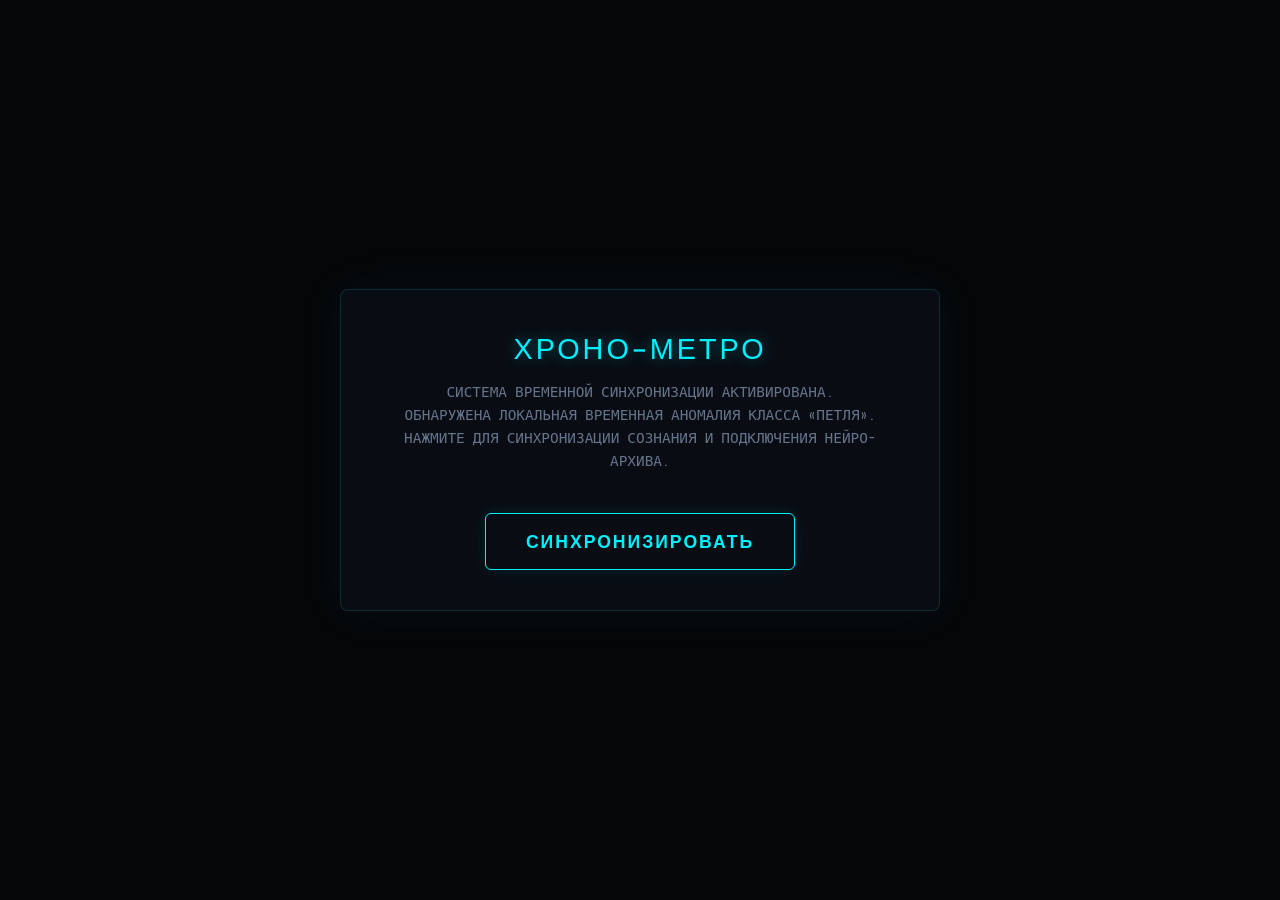
<file: index.html>
<!DOCTYPE html>
<html lang="ru">
<head>
  <meta charset="UTF-8">
  <meta name="viewport" content="width=device-width, initial-scale=1.0, viewport-fit=cover">
  <meta name="theme-color" content="#050608">
  <meta name="mobile-web-app-capable" content="yes">
  <meta name="apple-mobile-web-app-capable" content="yes">
  <meta name="apple-mobile-web-app-status-bar-style" content="black-translucent">
  <title>Хроно-Метро: Петля Энтропии</title>
  <!-- Подключение футуристичных шрифтов -->
  <link rel="preconnect" href="https://fonts.googleapis.com">
  <link rel="preconnect" href="https://fonts.gstatic.com" crossorigin>
  <link href="https://fonts.googleapis.com/css2?family=Orbitron:wght@400;700;900&family=Share+Tech+Mono&family=Inter:wght@300;400;600&display=swap" rel="stylesheet">
  <link rel="stylesheet" href="css/styles.css">
</head>
<body>

  <!-- Стартовый экран инициализации аудио и сессии -->
  <div id="sync-overlay" class="sync-overlay">
    <div class="sync-box">
      <div class="sync-title">ХРОНО-МЕТРО</div>
      <div class="sync-subtitle">
        СИСТЕМА ВРЕМЕННОЙ СИНХРОНИЗАЦИИ АКТИВИРОВАНА.<br>
        ОБНАРУЖЕНА ЛОКАЛЬНАЯ ВРЕМЕННАЯ АНОМАЛИЯ КЛАССА «ПЕТЛЯ».<br>
        НАЖМИТЕ ДЛЯ СИНХРОНИЗАЦИИ СОЗНАНИЯ И ПОДКЛЮЧЕНИЯ НЕЙРО-АРХИВА.
      </div>
      <button id="sync-btn" class="sync-btn">СИНХРОНИЗИРОВАТЬ</button>
    </div>
  </div>

  <!-- Оповещение об обновлении нейро-архива -->
  <div id="alert-banner" class="alert-banner">
    <div class="alert-title">!! НЕЙРО-АРХИВ ОБНОВЛЕН !!</div>
    <div id="alert-message" class="alert-message">Записано новое воспоминание: ...</div>
  </div>

  <!-- Экран вспышки при гибели -->
  <div id="glitch-flash" class="glitch-flash"></div>

  <!-- Основной контейнер игры -->
  <div class="app-container">
    
    <!-- Шапка со статистикой временной петли -->
    <header>
      <div class="chrono-title">
        CHRONOS-OS V4.12 <span>ПЕТЛЯ ОБНАРУЖЕНА</span>
      </div>
      <div class="chrono-stats">
        <div class="stat-item">
          <span class="stat-label">Временной цикл</span>
          <span id="loop-counter" class="stat-value">01</span>
        </div>
        <div class="stat-item">
          <span class="stat-label">Стабильность петли</span>
          <span id="entropy-value" class="stat-value">0.0%</span>
        </div>
        <div class="stat-item">
          <span class="stat-label">Время до коллапса</span>
          <span id="chrono-timer" class="stat-value danger">03:00.000</span>
        </div>
      </div>
    </header>

    <!-- Схема вагона метро (Blueprint) -->
    <section class="train-map-container">
      <div class="map-title">
        <span>ИНТЕРАКТИВНАЯ НЕЙРО-СХЕМА СОСТАВА // 81-717 «НОМЕРНОЙ»</span>
        <span id="map-hint" style="color: var(--neon-cyan);">Кликните на подсвеченную зону для хроно-анализа</span>
      </div>
      
      <!-- SVG-чертеж вагона метро -->
      <svg class="train-svg" viewBox="0 0 1000 120" xmlns="http://www.w3.org/2000/svg">
        <!-- Рельсы и пути -->
        <line x1="0" y1="110" x2="1000" y2="110" stroke="#1e293b" stroke-width="3" />
        <line x1="0" y1="114" x2="1000" y2="114" stroke="#0f172a" stroke-width="1" />
        
        <!-- Контур вагона -->
        <rect x="50" y="20" width="900" height="80" rx="15" fill="#0b0f19" stroke="#1e293b" stroke-width="2.5" />
        <line x1="50" y1="65" x2="950" y2="65" stroke="#1e293b" stroke-width="1" stroke-dasharray="5,5" />
        
        <!-- Колесные пары -->
        <circle cx="200" cy="105" r="10" fill="#020617" stroke="#1e293b" stroke-width="2" />
        <circle cx="230" cy="105" r="10" fill="#020617" stroke="#1e293b" stroke-width="2" />
        <circle cx="770" cy="105" r="10" fill="#020617" stroke="#1e293b" stroke-width="2" />
        <circle cx="800" cy="105" r="10" fill="#020617" stroke="#1e293b" stroke-width="2" />
        
        <!-- Окна вагона -->
        <rect x="180" y="30" width="80" height="25" rx="3" fill="#020617" stroke="#1e293b" stroke-width="1.5" />
        <rect x="300" y="30" width="80" height="25" rx="3" fill="#020617" stroke="#1e293b" stroke-width="1.5" />
        <rect x="420" y="30" width="80" height="25" rx="3" fill="#020617" stroke="#1e293b" stroke-width="1.5" />
        <rect x="540" y="30" width="80" height="25" rx="3" fill="#020617" stroke="#1e293b" stroke-width="1.5" />
        <rect x="660" y="30" width="80" height="25" rx="3" fill="#020617" stroke="#1e293b" stroke-width="1.5" />
        <rect x="780" y="30" width="80" height="25" rx="3" fill="#020617" stroke="#1e293b" stroke-width="1.5" />

        <!-- Двери вагона (межвагонные переходы) -->
        <rect x="50" y="30" width="10" height="60" fill="#020617" stroke="#1e293b" stroke-width="1.5" />
        <rect x="940" y="30" width="10" height="60" fill="#020617" stroke="#1e293b" stroke-width="1.5" />
        
        <!-- Интерактивная зона 1: Кабина машиниста (левая часть вагона) -->
        <g id="zone-cabin" class="svg-interactive-zone zone-locked" onclick="app.analyzeZone('cabin')">
          <rect x="60" y="22" width="70" height="76" rx="5" />
          <text x="95" y="62" font-family="Share Tech Mono" font-size="10" text-anchor="middle" fill="currentColor">КАБИНА</text>
        </g>

        <!-- Интерактивная зона 2: Электрощиток в тамбуре -->
        <g id="zone-shield" class="svg-interactive-zone zone-locked" onclick="app.analyzeZone('shield')">
          <rect x="140" y="25" width="25" height="40" rx="2" />
          <path d="M152.5 30 L152.5 60 M145 45 L160 45" stroke-width="1" />
          <text x="152" y="77" font-family="Share Tech Mono" font-size="7" text-anchor="middle" fill="currentColor">ЩИТОК</text>
        </g>

        <!-- Интерактивная зона 3: Рюкзак под сиденьем №4 -->
        <g id="zone-bomb" class="svg-interactive-zone zone-locked" onclick="app.analyzeZone('bomb')">
          <rect x="325" y="78" width="30" height="18" rx="3" />
          <circle cx="340" cy="87" r="4" />
          <text x="340" y="73" font-family="Share Tech Mono" font-size="7" text-anchor="middle" fill="currentColor">РЮКЗАК</text>
        </g>

        <!-- Интерактивная зона 4: Подозрительный пассажир (террорист) -->
        <g id="zone-terrorist" class="svg-interactive-zone zone-locked" onclick="app.analyzeZone('terrorist')">
          <circle cx="460" cy="45" r="10" />
          <path d="M445 75 C445 55, 475 55, 475 75 Z" />
          <text x="460" y="87" font-family="Share Tech Mono" font-size="7" text-anchor="middle" fill="currentColor">ПАССАЖИР</text>
        </g>

        <!-- Интерактивная зона 5: Угрюмый военный -->
        <g id="zone-soldier" class="svg-interactive-zone zone-locked" onclick="app.analyzeZone('soldier')">
          <circle cx="580" cy="45" r="10" />
          <path d="M565 75 C565 55, 595 55, 595 75 Z" />
          <text x="580" y="87" font-family="Share Tech Mono" font-size="7" text-anchor="middle" fill="currentColor">ВОЕННЫЙ</text>
        </g>

        <!-- Интерактивная зона 6: Люк техобслуживания тормозов -->
        <g id="zone-hatch" class="svg-interactive-zone zone-locked" onclick="app.analyzeZone('hatch')">
          <rect x="680" y="85" width="80" height="12" rx="1" />
          <text x="720" y="80" font-family="Share Tech Mono" font-size="7" text-anchor="middle" fill="currentColor">СЕРВИСНЫЙ ЛЮК</text>
        </g>

        <!-- Интерактивная зона 7: Стоп-кран -->
        <g id="zone-brake" class="svg-interactive-zone zone-locked" onclick="app.analyzeZone('brake')">
          <rect x="880" y="25" width="15" height="25" rx="2" />
          <line x1="887.5" y1="30" x2="887.5" y2="45" stroke-width="2" />
          <text x="887.5" y="60" font-family="Share Tech Mono" font-size="7" text-anchor="middle" fill="currentColor">ТОРМОЗ</text>
        </g>
      </svg>
    </section>

    <!-- Основная сетка игры -->
    <div class="main-grid">
      
      <!-- Панель текстового повествования -->
      <section class="narrative-panel">
        <div class="narrative-scroll-area">
          <div id="story-display" class="story-text">
            <!-- Сюжетный текст -->
          </div>
        </div>

        <div id="choices-display" class="choices-container">
          <!-- Кнопки выбора -->
        </div>
      </section>

      <!-- Архив Хроно-Улик -->
      <aside class="archive-panel">
        <div class="archive-header">
          <span>ХРОНО-АРХИВ УЛИК</span>
          <span style="font-size: 0.7rem; color: var(--text-muted);">OS: ACTIVE</span>
        </div>
        <div id="archive-display" class="archive-scroll">
          <!-- Улики -->
        </div>
      </aside>

    </div>

    <!-- Подвал с элементами управления -->
    <footer>
      <div class="footer-left">
        <span>Статус квантовой синхронизации: <strong style="color: var(--neon-green);">СТАБИЛЬНО</strong></span>
        <span>|</span>
        <span id="tests-count">Пройдено уникальных путей: 0/27</span>
      </div>
      <div class="footer-right">
        <button id="toggle-tests-btn" class="footer-btn success" onclick="app.toggleTestPanel()">Авто-тестирование</button>
        <button class="footer-btn danger" onclick="app.initiateChronoCollapse()">Сбросить память</button>
      </div>
    </footer>

  </div>

  <!-- Модальное окно Хроно-Анализатора -->
  <div id="modal-overlay" class="modal-overlay">
    <div class="modal-box">
      <div id="modal-header" class="modal-header">
        ХРОНО-АНАЛИЗАТОР // ДАННЫЕ УЛИКИ
      </div>
      <div id="modal-body" class="modal-body">
        Детализированная улика.
      </div>
      <button class="modal-close-btn" onclick="app.closeModal()">ЗАКРЫТЬ ТЕРМИНАЛ</button>
    </div>
  </div>

  <!-- Панель авто-тестирования -->
  <div id="test-panel" class="test-panel">
    <div class="test-header">
      <span>ИНСТРУМЕНТ АВТО-ТЕСТИРОВАНИЯ</span>
      <button class="footer-btn danger" onclick="app.toggleTestPanel()" style="padding: 1px 6px;">X</button>
    </div>
    <div id="test-log" class="test-log">
      <!-- Результаты тестов -->
    </div>
    <div class="test-controls">
      <button id="run-tests-btn" class="footer-btn success" style="flex-grow: 1;" onclick="app.runAllPathsTest()">Запустить тест 27 путей</button>
    </div>
  </div>

  <script type="module" src="js/game.js"></script>
</body>
</html>
</file>
<file: css/styles.css>
:root {
      --bg-color: #050608;
      --panel-bg: rgba(10, 14, 23, 0.85);
      --border-glow: #00f0ff;
      --neon-cyan: #00f0ff;
      --neon-red: #ff0055;
      --neon-orange: #ff9900;
      --neon-green: #00ff66;
      --neon-blue: #3b82f6;
      --text-color: #e2e8f0;
      --text-muted: #64748b;
      --font-mono: 'Share Tech Mono', monospace;
      --font-orbitron: 'Orbitron', sans-serif;
      --font-sans: 'Inter', sans-serif;
    }

    * {
      box-sizing: border-box;
      margin: 0;
      padding: 0;
      user-select: none;
    }

    body {
      background-color: var(--bg-color);
      color: var(--text-color);
      font-family: var(--font-sans);
      height: 100vh;
      overflow: hidden;
      display: flex;
      flex-direction: column;
      position: relative;
    }

    /* Эффект сетки CRT развертки */
    body::before {
      content: " ";
      display: block;
      position: absolute;
      top: 0; left: 0; bottom: 0; right: 0;
      background: linear-gradient(rgba(18, 16, 16, 0) 50%, rgba(0, 0, 0, 0.3) 50%), 
                  linear-gradient(90deg, rgba(255, 0, 0, 0.05), rgba(0, 255, 0, 0.02), rgba(0, 0, 255, 0.05));
      z-index: 9999;
      background-size: 100% 3px, 6px 100%;
      pointer-events: none;
      opacity: 0.85;
    }

    /* Виньетка по краям */
    body::after {
      content: " ";
      display: block;
      position: absolute;
      top: 0; left: 0; bottom: 0; right: 0;
      background: radial-gradient(circle, rgba(0,0,0,0) 60%, rgba(0,0,0,0.85) 100%);
      z-index: 9998;
      pointer-events: none;
    }

    /* Основная сетка интерфейса */
    .app-container {
      display: grid;
      grid-template-rows: 70px 180px 1fr 60px;
      height: 100vh;
      width: 100%;
      max-width: 1400px;
      margin: 0 auto;
      border-left: 1px solid rgba(0, 240, 255, 0.15);
      border-right: 1px solid rgba(0, 240, 255, 0.15);
      box-shadow: 0 0 40px rgba(0, 240, 255, 0.05);
      position: relative;
      z-index: 10;
    }

    /* Верхняя панель хроно-статуса */
    header {
      display: flex;
      justify-content: space-between;
      align-items: center;
      padding: 0 30px;
      border-bottom: 2px solid rgba(0, 240, 255, 0.2);
      background: var(--panel-bg);
      backdrop-filter: blur(10px);
    }

    .chrono-title {
      font-family: var(--font-orbitron);
      font-size: 1.3rem;
      font-weight: 900;
      letter-spacing: 2px;
      color: var(--neon-cyan);
      text-shadow: 0 0 10px rgba(0, 240, 255, 0.5);
      display: flex;
      align-items: center;
      gap: 10px;
    }

    .chrono-title span {
      font-size: 0.8rem;
      color: var(--neon-red);
      border: 1px solid var(--neon-red);
      padding: 2px 6px;
      border-radius: 4px;
      animation: pulse-red 2s infinite;
    }

    .chrono-stats {
      display: flex;
      gap: 40px;
      font-family: var(--font-mono);
    }

    .stat-item {
      display: flex;
      flex-direction: column;
      align-items: flex-end;
    }

    .stat-label {
      font-size: 0.7rem;
      color: var(--text-muted);
      text-transform: uppercase;
      letter-spacing: 1px;
    }

    .stat-value {
      font-size: 1.1rem;
      color: var(--neon-cyan);
      text-shadow: 0 0 5px rgba(0, 240, 255, 0.3);
    }

    .stat-value.danger {
      color: var(--neon-red);
      text-shadow: 0 0 8px rgba(255, 0, 85, 0.5);
    }

    /* Схема вагона метро */
    .train-map-container {
      background: rgba(5, 7, 12, 0.95);
      border-bottom: 1px solid rgba(0, 240, 255, 0.15);
      padding: 15px 30px;
      display: flex;
      flex-direction: column;
      justify-content: center;
      position: relative;
    }

    .map-title {
      font-family: var(--font-mono);
      font-size: 0.75rem;
      color: var(--text-muted);
      margin-bottom: 5px;
      display: flex;
      justify-content: space-between;
      width: 100%;
    }

    .train-svg {
      width: 100%;
      height: 120px;
      filter: drop-shadow(0 0 8px rgba(0, 240, 255, 0.15));
    }

    .svg-interactive-zone {
      cursor: pointer;
      pointer-events: all;
    }

    .svg-interactive-zone path, 
    .svg-interactive-zone rect, 
    .svg-interactive-zone circle {
      transition: all 0.3s ease;
      stroke-width: 1.5;
    }

    /* Состояния интерактивных зон */
    .zone-locked {
      opacity: 0;
      pointer-events: none;
      transition: opacity 0.5s ease;
    }


    .zone-unlocked {
      stroke: var(--neon-cyan);
      fill: rgba(0, 240, 255, 0.05);
      animation: pulse-cyan-stroke 3s infinite alternate;
    }
    .zone-unlocked:hover {
      stroke: var(--neon-green);
      fill: rgba(0, 255, 102, 0.15);
      filter: drop-shadow(0 0 5px var(--neon-green));
    }

    /* Средняя секция: Повествование + Архив */
    .main-grid {
      display: grid;
      grid-template-columns: 1fr 340px;
      background: rgba(10, 14, 23, 0.5);
      min-height: 0;
    }

    /* Экран повествования */
    .narrative-panel {
      display: flex;
      flex-direction: column;
      padding: 30px;
      border-right: 1px solid rgba(0, 240, 255, 0.15);
      min-height: 0;
      justify-content: space-between;
    }

    .narrative-scroll-area {
      overflow-y: auto;
      flex-grow: 1;
      padding-right: 15px;
      margin-bottom: 25px;
    }

    .narrative-scroll-area::-webkit-scrollbar {
      width: 4px;
    }
    .narrative-scroll-area::-webkit-scrollbar-track {
      background: rgba(0, 0, 0, 0.2);
    }
    .narrative-scroll-area::-webkit-scrollbar-thumb {
      background: rgba(0, 240, 255, 0.3);
      border-radius: 2px;
    }
    .narrative-scroll-area::-webkit-scrollbar-thumb:hover {
      background: var(--neon-cyan);
    }

    .story-text {
      font-size: 1.05rem;
      line-height: 1.7;
      color: var(--text-color);
      text-shadow: 0 0 1px rgba(226, 232, 240, 0.8);
      font-weight: 300;
      white-space: pre-wrap;
    }

    .story-text p {
      margin-bottom: 20px;
    }

    .story-text em {
      color: var(--neon-orange);
      font-style: normal;
      font-weight: 500;
    }

    .story-text strong {
      color: var(--neon-cyan);
      font-weight: 600;
    }

    .story-text .glitch-text {
      font-family: var(--font-mono);
      color: var(--neon-red);
      font-weight: bold;
    }

    /* Кнопки вариантов выбора */
    .choices-container {
      display: flex;
      flex-direction: column;
      gap: 12px;
    }

    .choice-btn {
      background: rgba(15, 23, 42, 0.6);
      border: 1px solid rgba(0, 240, 255, 0.25);
      color: var(--text-color);
      padding: 16px 24px;
      border-radius: 6px;
      font-family: var(--font-sans);
      font-size: 0.95rem;
      font-weight: 400;
      text-align: left;
      cursor: pointer;
      transition: all 0.2s ease;
      position: relative;
      overflow: hidden;
      display: flex;
      align-items: center;
      gap: 15px;
    }

    .choice-btn::before {
      content: "";
      position: absolute;
      top: 0; left: 0; width: 3px; height: 100%;
      background: var(--neon-cyan);
      opacity: 0.5;
    }

    .choice-btn:hover {
      background: rgba(0, 240, 255, 0.08);
      border-color: var(--neon-cyan);
      box-shadow: 0 0 15px rgba(0, 240, 255, 0.15);
      transform: translateX(4px);
    }

    .choice-btn:hover::before {
      opacity: 1;
      box-shadow: 0 0 8px var(--neon-cyan);
    }

    .choice-btn:active {
      transform: translateX(1px);
    }

    .choice-index {
      font-family: var(--font-mono);
      color: var(--neon-cyan);
      font-weight: bold;
      border: 1px solid rgba(0, 240, 255, 0.4);
      padding: 2px 8px;
      border-radius: 4px;
      font-size: 0.8rem;
    }

    .choice-btn.replaced {
      border-color: rgba(0, 255, 102, 0.4);
    }
    .choice-btn.replaced::before {
      background: var(--neon-green);
    }
    .choice-btn.replaced .choice-index {
      color: var(--neon-green);
      border-color: rgba(0, 255, 102, 0.5);
    }
    .choice-btn.replaced:hover {
      background: rgba(0, 255, 102, 0.08);
      border-color: var(--neon-green);
      box-shadow: 0 0 15px rgba(0, 255, 102, 0.15);
    }

    .choice-btn.disabled {
      opacity: 0.45;
      cursor: not-allowed;
      border-color: rgba(226, 232, 240, 0.1);
      background: rgba(10, 14, 23, 0.4) !important;
      transform: none !important;
      box-shadow: none !important;
    }
    .choice-btn.disabled::before {
      background: var(--text-muted);
      opacity: 0.3;
    }
    .choice-btn.disabled .choice-index {
      color: var(--text-muted);
      border-color: rgba(226, 232, 240, 0.15);
    }

    /* Боковая панель Хроно-Архива */
    .archive-panel {
      border-left: 1px solid rgba(0, 240, 255, 0.15);
      background: rgba(6, 9, 15, 0.95);
      padding: 25px;
      display: flex;
      flex-direction: column;
      min-height: 0;
    }

    .archive-header {
      font-family: var(--font-orbitron);
      font-size: 1rem;
      font-weight: 700;
      color: var(--neon-cyan);
      letter-spacing: 1px;
      margin-bottom: 20px;
      padding-bottom: 10px;
      border-bottom: 1px solid rgba(0, 240, 255, 0.15);
      display: flex;
      justify-content: space-between;
      align-items: center;
    }

    .archive-scroll {
      overflow-y: auto;
      flex-grow: 1;
      display: flex;
      flex-direction: column;
      gap: 15px;
    }

    .archive-scroll::-webkit-scrollbar {
      width: 3px;
    }
    .archive-scroll::-webkit-scrollbar-thumb {
      background: rgba(0, 240, 255, 0.15);
    }

    .memory-card {
      background: rgba(15, 23, 42, 0.4);
      border: 1px solid rgba(226, 232, 240, 0.05);
      padding: 15px;
      border-radius: 6px;
      font-size: 0.85rem;
      position: relative;
      transition: all 0.3s ease;
    }

    .memory-card.locked {
      color: var(--text-muted);
      border-style: dashed;
      text-align: center;
      padding: 20px 15px;
    }

    .memory-card.unlocked {
      border-color: rgba(0, 240, 255, 0.2);
      box-shadow: 0 2px 8px rgba(0, 240, 255, 0.02);
    }

    .memory-card.unlocked::before {
      content: "";
      position: absolute;
      top: 0; right: 0;
      width: 6px; height: 6px;
      background: var(--neon-cyan);
      border-radius: 50%;
      margin: 10px;
      box-shadow: 0 0 6px var(--neon-cyan);
    }

    .memory-title {
      font-family: var(--font-mono);
      color: var(--neon-cyan);
      font-weight: bold;
      margin-bottom: 6px;
      font-size: 0.85rem;
      text-transform: uppercase;
    }

    .memory-desc {
      line-height: 1.4;
      color: #cbd5e1;
      font-size: 0.78rem;
    }

    /* Всплывающее уведомление о новой улике */
    .alert-banner {
      position: absolute;
      top: 100px;
      left: 50%;
      transform: translateX(-50%) scale(0.9);
      background: rgba(10, 14, 23, 0.98);
      border: 2px solid var(--neon-cyan);
      box-shadow: 0 0 30px rgba(0, 240, 255, 0.4);
      padding: 20px 40px;
      border-radius: 8px;
      z-index: 5000;
      text-align: center;
      pointer-events: none;
      opacity: 0;
      transition: all 0.3s cubic-bezier(0.175, 0.885, 0.32, 1.275);
    }

    .alert-banner.active {
      opacity: 1;
      transform: translateX(-50%) scale(1);
    }

    .alert-title {
      font-family: var(--font-orbitron);
      color: var(--neon-cyan);
      font-weight: bold;
      font-size: 1.1rem;
      margin-bottom: 5px;
      letter-spacing: 2px;
    }

    .alert-message {
      font-family: var(--font-mono);
      color: #cbd5e1;
      font-size: 0.9rem;
    }

    /* Подвал */
    footer {
      display: flex;
      justify-content: space-between;
      align-items: center;
      padding: 0 30px;
      border-top: 1px solid rgba(0, 240, 255, 0.15);
      background: var(--panel-bg);
      font-family: var(--font-mono);
      font-size: 0.8rem;
    }

    .footer-left {
      color: var(--text-muted);
      display: flex;
      gap: 20px;
      align-items: center;
    }

    .footer-right {
      display: flex;
      gap: 15px;
    }

    .footer-btn {
      background: transparent;
      border: 1px solid rgba(0, 240, 255, 0.3);
      color: var(--neon-cyan);
      padding: 4px 12px;
      border-radius: 4px;
      cursor: pointer;
      font-family: var(--font-mono);
      font-size: 0.75rem;
      transition: all 0.2s ease;
    }

    .footer-btn:hover {
      background: rgba(0, 240, 255, 0.1);
      border-color: var(--neon-cyan);
      box-shadow: 0 0 8px rgba(0, 240, 255, 0.2);
    }

    .footer-btn.danger {
      color: var(--neon-red);
      border-color: rgba(255, 0, 85, 0.3);
    }
    .footer-btn.danger:hover {
      background: rgba(255, 0, 85, 0.1);
      border-color: var(--neon-red);
      box-shadow: 0 0 8px rgba(255, 0, 85, 0.2);
    }

    .footer-btn.success {
      color: var(--neon-green);
      border-color: rgba(0, 255, 102, 0.3);
    }
    .footer-btn.success:hover {
      background: rgba(0, 255, 102, 0.1);
      border-color: var(--neon-green);
      box-shadow: 0 0 8px rgba(0, 255, 102, 0.2);
    }

    /* Модальное окно */
    .modal-overlay {
      position: absolute;
      top: 0; left: 0; width: 100%; height: 100%;
      background: rgba(5, 6, 8, 0.85);
      backdrop-filter: blur(5px);
      z-index: 1000;
      display: flex;
      justify-content: center;
      align-items: center;
      opacity: 0;
      pointer-events: none;
      transition: all 0.3s ease;
    }

    .modal-overlay.active {
      opacity: 1;
      pointer-events: all;
    }

    .modal-box {
      background: rgba(10, 14, 23, 0.98);
      border: 1px solid var(--neon-cyan);
      box-shadow: 0 0 30px rgba(0, 240, 255, 0.25);
      width: 90%;
      max-width: 500px;
      padding: 30px;
      border-radius: 8px;
      position: relative;
      transform: scale(0.9);
      transition: all 0.3s ease;
    }

    .modal-overlay.active .modal-box {
      transform: scale(1);
    }

    .modal-header {
      font-family: var(--font-orbitron);
      color: var(--neon-cyan);
      font-size: 1.1rem;
      margin-bottom: 15px;
      display: flex;
      align-items: center;
      gap: 10px;
      border-bottom: 1px solid rgba(0, 240, 255, 0.2);
      padding-bottom: 10px;
    }

    .modal-body {
      font-size: 0.95rem;
      line-height: 1.5;
      margin-bottom: 25px;
    }

    .modal-body strong {
      color: var(--neon-cyan);
    }

    .modal-close-btn {
      width: 100%;
      background: transparent;
      border: 1px solid var(--neon-cyan);
      color: var(--neon-cyan);
      padding: 10px;
      border-radius: 4px;
      font-family: var(--font-mono);
      cursor: pointer;
      transition: all 0.2s ease;
    }
    .modal-close-btn:hover {
      background: rgba(0, 240, 255, 0.1);
      box-shadow: 0 0 10px rgba(0, 240, 255, 0.2);
    }

    /* Стартовый экран */
    .sync-overlay {
      position: absolute;
      top: 0; left: 0; width: 100%; height: 100%;
      background: var(--bg-color);
      z-index: 10000;
      display: flex;
      flex-direction: column;
      justify-content: center;
      align-items: center;
      transition: opacity 1s ease;
    }

    .sync-box {
      text-align: center;
      max-width: 600px;
      padding: 40px;
      border: 1px solid rgba(0, 240, 255, 0.15);
      border-radius: 8px;
      background: rgba(10, 14, 23, 0.8);
      box-shadow: 0 0 50px rgba(0, 240, 255, 0.05);
    }

    .sync-title {
      font-family: var(--font-orbitron);
      color: var(--neon-cyan);
      font-size: 1.8rem;
      margin-bottom: 15px;
      letter-spacing: 3px;
      text-shadow: 0 0 15px rgba(0, 240, 255, 0.4);
    }

    .sync-subtitle {
      font-family: var(--font-mono);
      font-size: 0.9rem;
      color: var(--text-muted);
      margin-bottom: 40px;
      line-height: 1.6;
    }

    .sync-btn {
      background: transparent;
      border: 1px solid var(--neon-cyan);
      color: var(--neon-cyan);
      padding: 16px 40px;
      font-family: var(--font-orbitron);
      font-size: 1.1rem;
      font-weight: bold;
      letter-spacing: 2px;
      border-radius: 6px;
      cursor: pointer;
      transition: all 0.3s ease;
      box-shadow: 0 0 15px rgba(0, 240, 255, 0.1);
      animation: pulse-border 2s infinite;
    }

    .sync-btn:hover {
      background: rgba(0, 240, 255, 0.15);
      border-color: var(--neon-cyan);
      box-shadow: 0 0 25px rgba(0, 240, 255, 0.3);
      transform: scale(1.02);
    }

    .glitch-flash {
      position: absolute;
      top: 0; left: 0; width: 100%; height: 100%;
      background: var(--neon-red);
      opacity: 0;
      pointer-events: none;
      z-index: 10001;
      transition: opacity 0.1s ease;
    }

    .glitching {
      animation: screen-glitch 0.2s 3;
    }

    /* Панель автотестов */
    .test-panel {
      position: absolute;
      top: 80px;
      right: 30px;
      width: 320px;
      background: rgba(10, 14, 23, 0.98);
      border: 1px solid var(--neon-green);
      box-shadow: 0 0 20px rgba(0, 255, 102, 0.2);
      border-radius: 6px;
      z-index: 950;
      display: none;
      flex-direction: column;
      max-height: 450px;
      font-family: var(--font-mono);
      font-size: 0.75rem;
    }

    .test-panel.active {
      display: flex;
    }

    .test-header {
      padding: 10px 15px;
      border-bottom: 1px solid rgba(0, 255, 102, 0.2);
      color: var(--neon-green);
      font-weight: bold;
      display: flex;
      justify-content: space-between;
      align-items: center;
    }

    .test-log {
      padding: 15px;
      overflow-y: auto;
      flex-grow: 1;
      display: flex;
      flex-direction: column;
      gap: 6px;
      color: #a7f3d0;
    }

    .test-log-item {
      display: flex;
      justify-content: space-between;
      border-bottom: 1px solid rgba(255,255,255,0.03);
      padding-bottom: 2px;
    }

    .test-log-item.success {
      color: var(--neon-green);
    }
    .test-log-item.fail {
      color: var(--neon-red);
    }

    .test-controls {
      padding: 10px 15px;
      border-top: 1px solid rgba(0, 255, 102, 0.2);
      display: flex;
      gap: 10px;
    }

    /* Анимации */
    @keyframes pulse-border {
      0% { box-shadow: 0 0 10px rgba(0, 240, 255, 0.1); border-color: rgba(0, 240, 255, 0.4); }
      50% { box-shadow: 0 0 25px rgba(0, 240, 255, 0.3); border-color: rgba(0, 240, 255, 1); }
      100% { box-shadow: 0 0 10px rgba(0, 240, 255, 0.1); border-color: rgba(0, 240, 255, 0.4); }
    }

    @keyframes pulse-cyan-stroke {
      0% { stroke: rgba(0, 240, 255, 0.4); filter: drop-shadow(0 0 2px rgba(0, 240, 255, 0.2)); }
      100% { stroke: rgba(0, 240, 255, 1); filter: drop-shadow(0 0 8px rgba(0, 240, 255, 0.6)); }
    }

    @keyframes pulse-red {
      0% { opacity: 0.6; }
      50% { opacity: 1; }
      100% { opacity: 0.6; }
    }

    @keyframes screen-glitch {
      0% { transform: translate(0, 0) skew(0deg); filter: hue-rotate(0deg); }
      20% { transform: translate(-3px, 2px) skew(-2deg); filter: hue-rotate(90deg); }
      40% { transform: translate(2px, -2px) skew(2deg); filter: hue-rotate(180deg); }
      60% { transform: translate(-1px, 1px) skew(-1deg); filter: hue-rotate(270deg); }
      80% { transform: translate(3px, -1px) skew(3deg); filter: hue-rotate(360deg); }
      100% { transform: translate(0, 0) skew(0deg); filter: hue-rotate(0deg); }
    }

    .keypad-overlay {
      position: fixed;
      top: 0; left: 0; right: 0; bottom: 0;
      background: rgba(5, 6, 8, 0.95);
      display: flex;
      flex-direction: column;
      align-items: center;
      justify-content: center;
      z-index: 1000;
      padding: 20px;
      animation: fadeIn 0.3s ease;
    }

    @keyframes fadeIn {
      from { opacity: 0; }
      to { opacity: 1; }
    }

    .keypad-title {
      font-family: var(--font-orbitron);
      font-size: 14px;
      color: var(--neon-cyan);
      text-transform: uppercase;
      letter-spacing: 3px;
      margin-bottom: 12px;
      text-shadow: 0 0 10px var(--neon-cyan);
    }

    .keypad-display {
      display: flex;
      gap: 6px;
      margin-bottom: 14px;
    }

    .keypad-slot {
      width: 44px;
      height: 52px;
      border: 1.5px solid var(--neon-cyan);
      border-radius: 4px;
      display: flex;
      align-items: center;
      justify-content: center;
      font-family: var(--font-mono);
      font-size: 22px;
      color: var(--text-color);
      background: rgba(0, 240, 255, 0.05);
      transition: all 0.2s ease;
    }

    .keypad-slot.active {
      border-color: var(--neon-green);
      color: var(--text-color);
      box-shadow: 0 0 8px rgba(0, 255, 102, 0.3);
    }

    .keypad-slot.correct {
      border-color: var(--neon-green);
      color: var(--neon-green);
      background: rgba(0, 255, 102, 0.1);
      text-shadow: 0 0 6px var(--neon-green);
    }

    .keypad-slot.wrong {
      border-color: var(--neon-red);
      color: var(--neon-red);
      background: rgba(255, 0, 85, 0.1);
    }

    .keypad-info {
      display: flex;
      justify-content: space-between;
      width: 100%;
      max-width: 300px;
      margin-bottom: 10px;
      font-family: var(--font-mono);
      font-size: 12px;
    }

    .keypad-attempts {
      color: var(--text-muted);
    }

    .keypad-matches {
      color: var(--neon-green);
    }

    .keypad-matches.none {
      color: var(--neon-red);
    }

    .keypad-grid {
      display: grid;
      grid-template-columns: repeat(3, 60px);
      gap: 8px;
      margin-bottom: 14px;
    }

    .keypad-btn {
      width: 60px;
      height: 50px;
      border: 1.5px solid var(--border-glow);
      border-radius: 6px;
      background: rgba(0, 240, 255, 0.04);
      color: var(--text-color);
      font-family: var(--font-orbitron);
      font-size: 18px;
      cursor: pointer;
      transition: all 0.15s ease;
    }

    .keypad-btn:hover {
      background: rgba(0, 240, 255, 0.12);
      border-color: var(--neon-cyan);
      box-shadow: 0 0 10px rgba(0, 240, 255, 0.3);
      transform: scale(1.05);
    }

    .keypad-btn:active {
      transform: scale(0.95);
      background: rgba(0, 240, 255, 0.2);
    }

    .keypad-btn.broken {
      background: rgba(40, 40, 45, 0.4);
      border-color: rgba(80, 80, 90, 0.4);
      color: rgba(100, 100, 110, 0.5);
      cursor: not-allowed;
      text-decoration: line-through;
      position: relative;
    }

    .keypad-btn.broken::after {
      content: '';
      position: absolute;
      top: 50%;
      left: 10%;
      width: 80%;
      height: 2px;
      background: rgba(255, 0, 85, 0.3);
      transform: rotate(-25deg);
    }

    .keypad-btn.broken:hover {
      background: rgba(40, 40, 45, 0.4);
      border-color: rgba(80, 80, 90, 0.4);
      box-shadow: none;
      transform: none;
    }

    @keyframes sparkAnim {
      0% { border-color: var(--neon-red); box-shadow: 0 0 12px var(--neon-red); }
      50% { border-color: var(--neon-orange); box-shadow: 0 0 20px var(--neon-orange); }
      100% { border-color: rgba(80, 80, 90, 0.4); box-shadow: none; }
    }

    .keypad-btn.broken.spark {
      animation: sparkAnim 0.4s ease;
    }

    .keypad-btn.pressed {
      background: rgba(0, 255, 102, 0.15);
      border-color: var(--neon-green);
      color: var(--neon-green);
      box-shadow: 0 0 8px rgba(0, 255, 102, 0.3);
    }

    .keypad-actions {
      display: flex;
      gap: 8px;
      margin-bottom: 12px;
    }

    .keypad-btn.action {
      font-size: 12px;
      letter-spacing: 1px;
      width: auto;
      padding: 0 16px;
      height: 40px;
    }

    .keypad-btn.submit {
      border-color: var(--neon-green);
      color: var(--neon-green);
    }

    .keypad-btn.submit:hover {
      background: rgba(0, 255, 102, 0.12);
      box-shadow: 0 0 10px rgba(0, 255, 102, 0.3);
    }

    .keypad-btn.clear {
      border-color: var(--neon-orange);
      color: var(--neon-orange);
    }

    .keypad-btn.clear:hover {
      background: rgba(255, 153, 0, 0.12);
      box-shadow: 0 0 10px rgba(255, 153, 0, 0.3);
    }

    .keypad-btn.back {
      border-color: var(--text-muted);
      color: var(--text-muted);
    }

    .keypad-history {
      display: flex;
      flex-direction: column;
      gap: 3px;
      max-height: 80px;
      overflow-y: auto;
      width: 100%;
      max-width: 300px;
      font-family: var(--font-mono);
      font-size: 11px;
    }

    .keypad-history-item {
      display: flex;
      justify-content: space-between;
      padding: 2px 6px;
      border-radius: 3px;
      background: rgba(255, 255, 255, 0.03);
    }

    /* ============================================================
       АДАПТИВНАЯ ВЁРСТКА
       Брейкпоинты:
         <= 1024px — планшет: ужимаем боковую панель и отступы
         <= 768px  — узкий планшет / альбомный телефон: одна колонка, скролл страницы
         <= 480px  — телефон-портрет: компактная шапка, вертикальный подвал
         landscape + малая высота — горизонтальный телефон: ужимаем по высоте
       ============================================================ */

    /* Все кликабельные элементы — без задержки double-tap-to-zoom */
    .choice-btn,
    .footer-btn,
    .sync-btn,
    .modal-close-btn,
    .keypad-btn {
      touch-action: manipulation;
      -webkit-tap-highlight-color: transparent;
    }

    /* Hover-эффекты только на устройствах с настоящим курсором.
       На тачскрине :hover «залипает» после касания, что выглядит как баг. */
    @media (hover: none) {
      .choice-btn:hover,
      .choice-btn.replaced:hover {
        background: rgba(15, 23, 42, 0.6);
        border-color: rgba(0, 240, 255, 0.25);
        box-shadow: none;
        transform: none;
      }
      .choice-btn:hover::before { opacity: 0.5; box-shadow: none; }
      .keypad-btn:hover { transform: none; box-shadow: none; background: rgba(0, 240, 255, 0.04); }
      .footer-btn:hover { background: transparent; box-shadow: none; }
      .zone-unlocked:hover { fill: rgba(0, 240, 255, 0.05); filter: none; }
    }

    /* Планшеты — оставляем двухколоночный layout, но всё ужимается */
    @media (max-width: 1024px) {
      header { padding: 0 18px; }
      .chrono-title { font-size: 1.1rem; letter-spacing: 1px; }
      .chrono-title span { font-size: 0.7rem; padding: 2px 5px; }
      .chrono-stats { gap: 22px; }
      .stat-value { font-size: 1rem; }
      .train-map-container { padding: 10px 18px; }
      .train-svg { height: 100px; }
      .main-grid { grid-template-columns: 1fr 280px; }
      .narrative-panel { padding: 22px; }
      .archive-panel { padding: 18px; }
      footer { padding: 0 18px; }
    }

    /* Узкий планшет / альбомный телефон — переходим на одноколоночную раскладку */
    @media (max-width: 768px) {
      /* Снимаем lock высоты — пусть страница скроллится естественно.
         Параллельно переводим все «оверлеи» с absolute на fixed,
         иначе при скролле они уезжают вверх. */
      body {
        height: auto;
        min-height: 100vh;
        min-height: 100dvh;
        overflow-y: auto;
        overflow-x: hidden;
      }

      .sync-overlay,
      .modal-overlay,
      .glitch-flash,
      .alert-banner,
      .test-panel {
        position: fixed;
      }

      /* CRT-сканлайны и виньетка на мобильном фиксированные,
         иначе они скроллятся вместе с контентом и эффект ломается. */
      body::before,
      body::after {
        position: fixed;
      }

      .app-container {
        grid-template-rows: auto auto auto auto;
        height: auto;
        min-height: 100vh;
        min-height: 100dvh;
      }

      header {
        padding: 10px 14px;
        flex-direction: column;
        align-items: flex-start;
        gap: 8px;
      }

      .chrono-title {
        font-size: 1rem;
        letter-spacing: 1px;
        gap: 8px;
      }

      .chrono-stats {
        gap: 16px;
        width: 100%;
        justify-content: space-between;
      }

      .stat-item { align-items: flex-start; }
      .stat-label { font-size: 0.6rem; }
      .stat-value { font-size: 0.95rem; }

      .train-map-container { padding: 8px 12px; }
      .map-title {
        font-size: 0.65rem;
        flex-direction: column;
        gap: 2px;
      }
      .train-svg { height: 85px; }

      /* Одна колонка: нарратив сверху, архив снизу */
      .main-grid {
        grid-template-columns: 1fr;
      }
      .narrative-panel {
        padding: 18px 14px;
        border-right: none;
        border-bottom: 1px solid rgba(0, 240, 255, 0.15);
      }
      .narrative-scroll-area {
        padding-right: 6px;
        margin-bottom: 18px;
      }
      .story-text {
        font-size: 1rem;
        line-height: 1.6;
      }

      .choices-container { gap: 10px; }
      .choice-btn {
        padding: 14px 16px;
        font-size: 0.95rem;
        gap: 12px;
      }

      /* Архив — теперь блок снизу, не боковая колонка */
      .archive-panel {
        border-left: none;
        padding: 18px 14px;
      }
      .archive-scroll {
        /* Ограничиваем высоту, чтобы 7 карточек не растягивали страницу
           до бесконечности — внутри можно скроллить. */
        max-height: 60vh;
      }

      footer {
        padding: 10px 14px;
        flex-direction: column;
        align-items: flex-start;
        gap: 8px;
        font-size: 0.72rem;
      }
      .footer-left {
        flex-wrap: wrap;
        gap: 8px;
      }
      .footer-right { width: 100%; }
      .footer-btn { padding: 6px 12px; }

      .sync-box {
        padding: 28px 22px;
        margin: 16px;
        max-width: calc(100% - 32px);
      }
      .sync-title { font-size: 1.4rem; letter-spacing: 2px; }
      .sync-subtitle { font-size: 0.82rem; margin-bottom: 28px; }
      .sync-btn { padding: 14px 28px; font-size: 1rem; letter-spacing: 1.5px; }

      .alert-banner {
        top: 12px;
        left: 50%;
        right: auto;
        padding: 14px 20px;
        max-width: calc(100% - 24px);
      }
      .alert-title { font-size: 0.95rem; letter-spacing: 1px; }
      .alert-message { font-size: 0.8rem; }

      .modal-box {
        padding: 22px 18px;
        max-width: calc(100% - 24px);
        max-height: calc(100vh - 32px);
        overflow-y: auto;
      }

      .test-panel {
        top: 12px;
        right: 12px;
        left: 12px;
        width: auto;
        max-height: 70vh;
      }

      /* Keypad — touch-friendly на мобильном */
      .keypad-overlay { padding: 16px; }
      .keypad-grid {
        grid-template-columns: repeat(3, 64px);
        gap: 10px;
      }
      .keypad-btn { width: 64px; height: 60px; font-size: 22px; }
      .keypad-slot { width: 48px; height: 56px; font-size: 24px; }
      .keypad-btn.action { padding: 0 14px; height: 44px; }
    }

    /* Телефон-портрет — самые узкие экраны */
    @media (max-width: 480px) {
      header { padding: 8px 10px; }
      .chrono-title { font-size: 0.9rem; }
      .chrono-title span { font-size: 0.65rem; }
      .chrono-stats { gap: 10px; }
      .stat-label {
        /* На самом узком оставляем только значения — лейблы не помещаются */
        display: none;
      }
      .stat-value { font-size: 0.95rem; }

      .train-svg { height: 70px; }
      .narrative-panel { padding: 14px 10px; }
      .story-text { font-size: 0.95rem; }

      .choice-btn {
        padding: 12px 14px;
        font-size: 0.9rem;
        gap: 10px;
      }
      .choice-index { font-size: 0.72rem; padding: 1px 6px; }

      .archive-panel { padding: 14px 10px; }
      .memory-card { padding: 12px; font-size: 0.8rem; }
      .memory-title { font-size: 0.8rem; }
      .memory-desc { font-size: 0.74rem; }

      footer { padding: 10px; }
      .footer-right {
        flex-wrap: wrap;
        gap: 8px;
      }
      .footer-btn { flex: 1 1 auto; text-align: center; }

      .sync-title { font-size: 1.2rem; }
      .sync-btn { padding: 12px 22px; font-size: 0.95rem; }

      .modal-header { font-size: 0.95rem; }
      .modal-body { font-size: 0.85rem; }

      .keypad-title { font-size: 12px; letter-spacing: 2px; }
      .keypad-grid { grid-template-columns: repeat(3, 56px); gap: 8px; }
      .keypad-btn { width: 56px; height: 54px; font-size: 20px; }
      .keypad-slot { width: 42px; height: 50px; font-size: 22px; }
      .keypad-history { max-height: 64px; }
    }

    /* Альбомный телефон с маленькой высотой — экономим вертикаль */
    @media (max-height: 500px) and (orientation: landscape) and (max-width: 900px) {
      .train-map-container { padding: 6px 14px; }
      .train-svg { height: 60px; }
      .map-title { display: none; }

      header { padding: 6px 14px; flex-direction: row; gap: 12px; }
      footer { flex-direction: row; align-items: center; padding: 6px 14px; }

      .sync-box { padding: 20px; }
      .sync-title { font-size: 1.2rem; margin-bottom: 8px; }
      .sync-subtitle { margin-bottom: 18px; font-size: 0.78rem; }

      .keypad-overlay { padding: 10px; flex-direction: row; flex-wrap: wrap; align-content: center; gap: 12px; }
      .keypad-title { width: 100%; margin-bottom: 4px; }
    }
</file>
